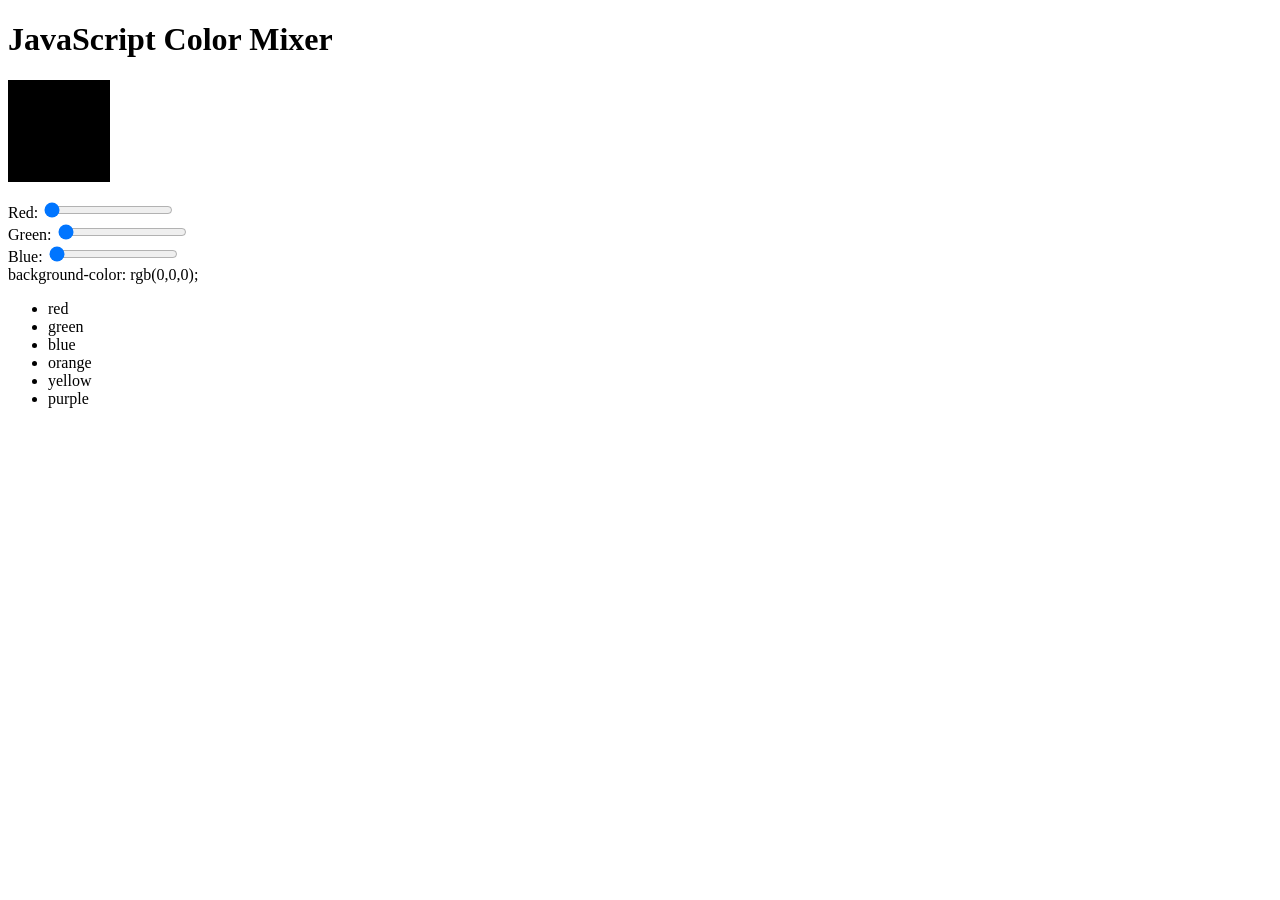
<file: index.html>
<!DOCTYPE html>
<html>
<head>
    <title>JavaScript Color Mixer</title>
    <link rel="stylesheet" href="style.css">
    <script src="code.js"></script>
</head>

<body>
    <h1>JavaScript Color Mixer</h1>

    <div id="sample"></div><br>

    <label for="red">Red:</label>
    <input type="range" name="red" id="red"
           min="0" max="255" value="0"
           oninput="colorMixer()"><br>

    <label for="green">Green:</label>
    <input type="range" name="green" id="green"
           min="0" max="255" value="0"
           oninput="colorMixer()"><br>

    <label for="blue">Blue:</label>
    <input type="range" name="blue" id="blue"
           min="0" max="255" value="0"
           oninput="colorMixer()"><br>

    <span id="color-output">
        background-color: rgb(0,0,0);
    </span><br>

    <script>
        var colors = [
            "red", "green", "blue",
            "orange", "yellow", "purple"
        ];

        document.write("<ul>");

        // Loop through all values in the colors array
        for (var counter = 0;
             counter < colors.length;
             counter++) {

            document.write(
                "<li>" + colors[counter] + "</li>"
            );
        }

        document.write("</ul>");
    </script>
</body>
</html>
</file>
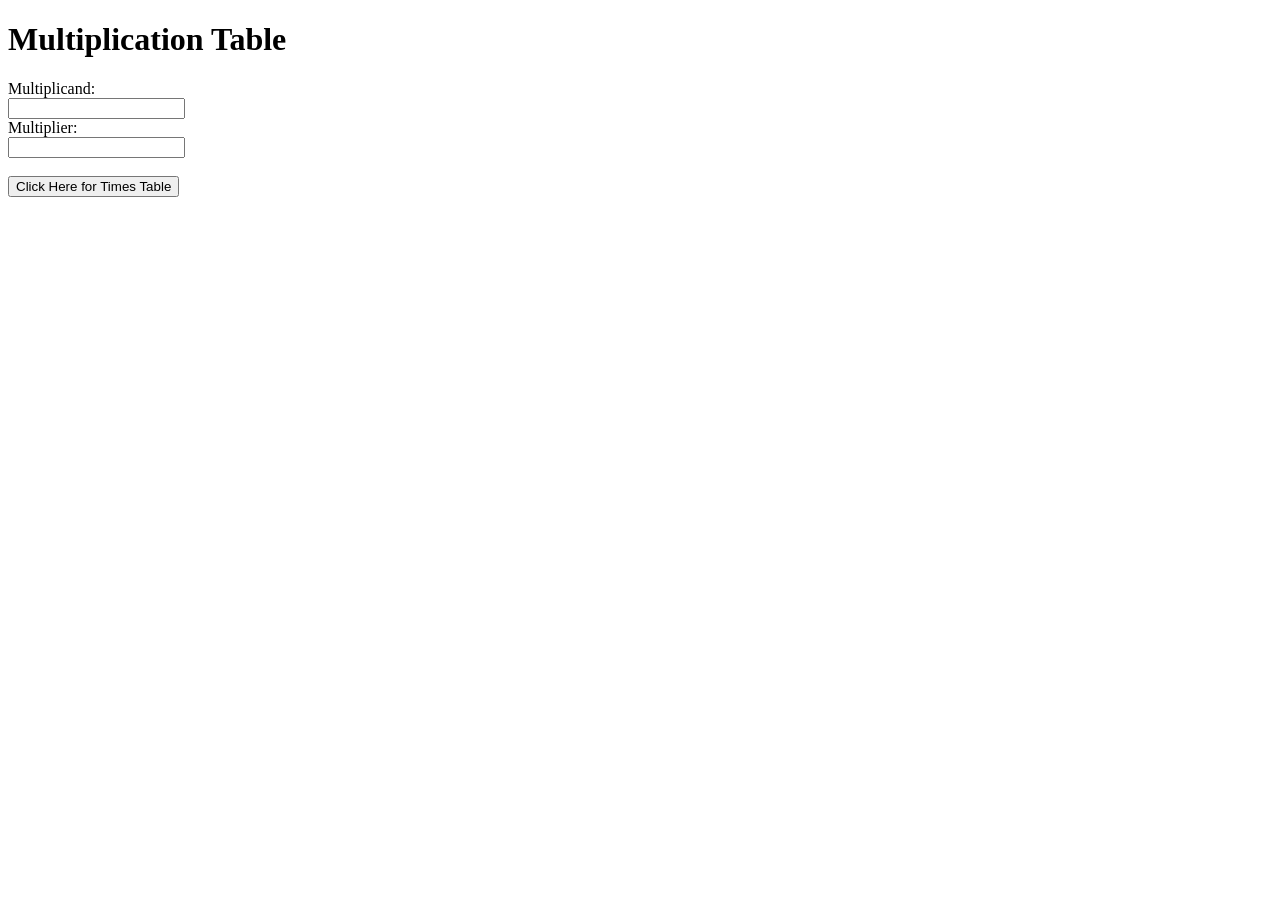
<file: multiplication.html>
<!DOCTYPE html>
<html>
<head>
    <title>Multiplication Table</title>

    <script>
        function product() {
            var multiplicand = document.getElementById("multiplicand").value;
            var multiplier = document.getElementById("multiplier").value;

            // Clear output
            document.getElementById("math-output").innerHTML = "";

            for (var x = 1; x <= multiplier; x++) {
                document.getElementById("math-output").innerHTML +=
                    multiplicand + " x " + x + " = " +
                    (multiplicand * x) + "<br>";
            }
        }
    </script>
</head>

<body>
    <h1>Multiplication Table</h1>

    <form name="multiply">
        <label for="multiplicand">Multiplicand:</label><br>
        <input type="number" name="multiplicand"
               id="multiplicand" value=""><br>

        <label for="multiplier">Multiplier:</label><br>
        <input type="number" name="multiplier"
               id="multiplier" value=""><br><br>

        <input type="button"
               value="Click Here for Times Table"
               onclick="product()">

        <div id="math-output"></div>
    </form>
</body>
</html>
</file>
<file: style.css>
#sample {
    width: 100px;
    height: 100px;
    border: 1px solid black;
    background-color: rgb(0, 0, 0);
}
</file>
